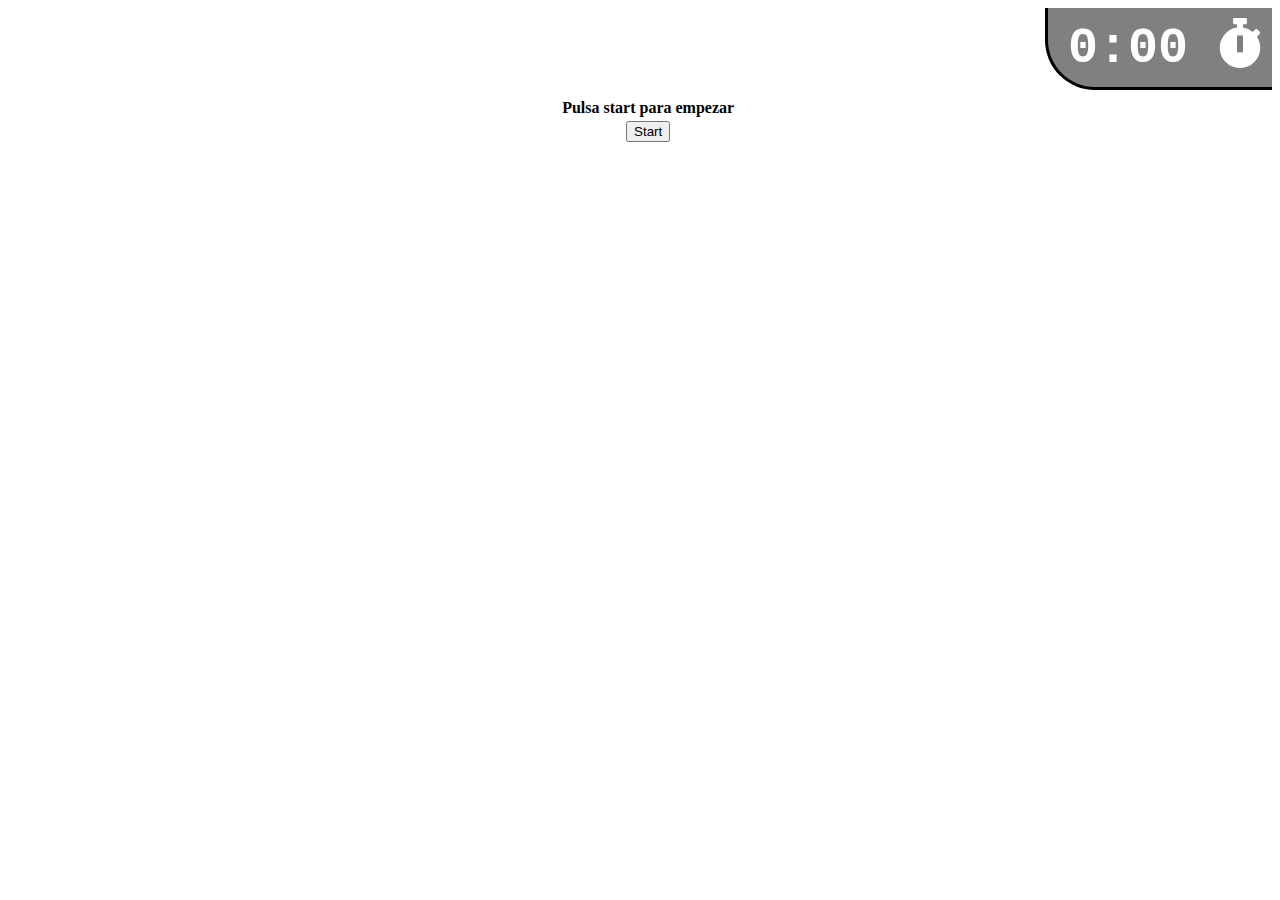
<file: index.html>
<!DOCTYPE html>
<html lang="en">

<head>
    <meta charset="UTF-8">
    <meta name="viewport" content="width=device-width, initial-scale=1.0">
    <meta http-equiv="X-UA-Compatible" content="ie=edge">
    <title>Document</title>
    <link rel="stylesheet" href="juego.css">
    <link rel="stylesheet" href="https://use.fontawesome.com/releases/v5.7.0/css/all.css">
</head>

<body>
    <div class="crono">
        <span id="cronometro">0:00</span>
            <i class="fas fa-stopwatch"></i>
    </div>
    <div style="justify-content: center">
        <div id=tabla>
            <table class="egt" ; style="width:100%">
                <tr style="text-align: center">
                <tr>
                    <th> </th>
                    <th> </th>
                </tr>
                <tr>
                    <th> </th>
                    <th>Pulsa start para empezar</th>
                </tr>
                <tr>
                    <th> </th>
                    <th><button onclick="myFunction()">Start</button></th>
                </tr>
                </tr>
            </table>
        </div>
        <div id="fin" style="display:none">
            ENHORABUENA!!
            Completaste el juego en
            <div id="puntuacion">3 segundos</div>
            <div class="boton">Volver a jugar</div>
        </div>
        <div id="circulos">
            <script>
                var total=8
                var proximo = 1;
                var tempo = 0;

                var crono = setInterval(actualizaCrono, 1000)
                
                
                function actualizaCrono() {
                    tempo = tempo + 1
                    var divCrono = document.getElementById("cronometro")
                    var minutos = Math.floor(tempo/60)
                    var segundos = tempo%60

                    if (segundos <10) {
                        segundos = "0" + segundos
                    }
                    divCrono.textContent = minutos + ":" + segundos;
                }
                // Crear un circulo
                function creaCirculo(numCirculo) {
                    var circulo = document.createElement("div")
                    circulo.setAttribute("class", "circulo")
                    var color = "hsl(" + Math.floor(Math.random() * 360) + "," + (Math.floor(Math.random() * 70) + 30) + "%," + (Math.floor(Math.random() * 50) + 25) + "%)"
                    circulo.style.backgroundColor = color
                    document.body.appendChild(circulo)
                    var ancho = document.documentElement.clientWidth - circulo.clientWidth;
                    var alto = document.documentElement.clientHeight - circulo.offsetHeight;
                    circulo.style.left = Math.floor(Math.random()*ancho) + "px"
                    circulo.style.top = Math.floor(Math.random()*alto) + "px"
                    circulo.textContent = numCirculo
                    var tabla = document.getElementById("tabla")
                    circulo.onclick = function () {
                        if (numCirculo == proximo) {
                            circulo.style.top = "-200px"
                            proximo = proximo + 1
                            if (numCirculo == total) {
                                clearInterval(crono) //Para la actualizacion del cronometro
                                var divFin = document.getElementById("fin")
                                divFin.style.display= "block"
                                var puntuacion = document.getElementById("puntuacion")
                                puntuacion.textContent = tempo + " segundos"
                            }
                        }
                    }
                }
            </script>
        </div>
    </div>
    <script>
        function myFunction() {
            var x = document.getElementById("tabla");
            if (x.style.display === "none") {
                x.style.display = "block";
            } else {
                x.style.display = "none";
            }
            for (var numero = total; numero >=1; numero = numero - 1) {
                creaCirculo(numero)
            }
        }
    </script>
    <script type="text/javascript">
        var clicks = 0;
        function onClick() {
            clicks += 1;
            document.getElementById("clicks").innerHTML = clicks;
        };
    </script>
</body>

</html>
</file>
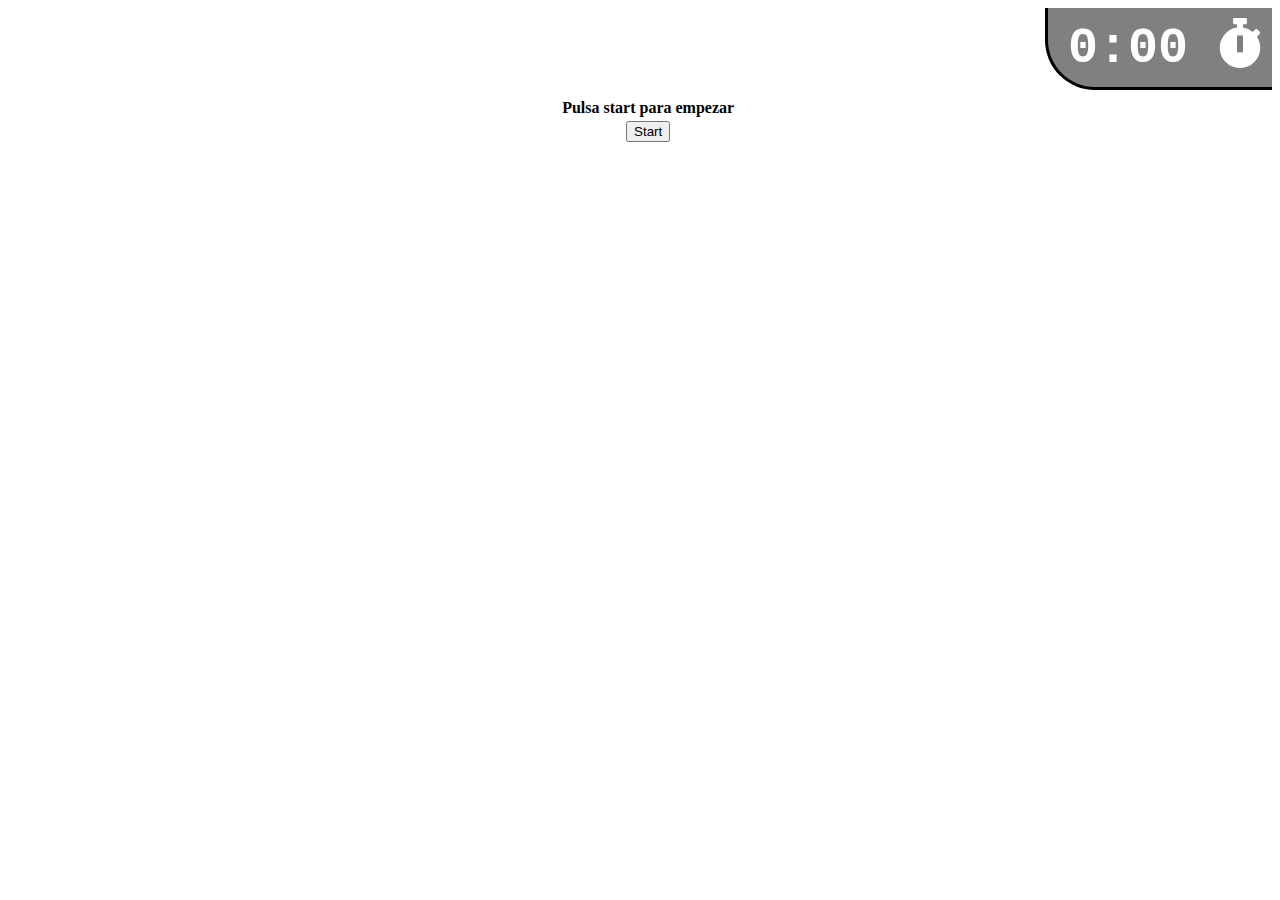
<file: Juego6.html>
<!DOCTYPE html>
<html lang="en">

<head>
    <meta charset="UTF-8">
    <meta name="viewport" content="width=device-width, initial-scale=1.0">
    <meta http-equiv="X-UA-Compatible" content="ie=edge">
    <title>Document</title>
    <link rel="stylesheet" href="juego.css">
    <link rel="stylesheet" href="https://use.fontawesome.com/releases/v5.7.0/css/all.css">
</head>

<body>
    <div class="crono">
        <span id="cronometro">0:00</span>
            <i class="fas fa-stopwatch"></i>
    </div>
    <div style="justify-content: center">
        <div id=tabla>
            <table class="egt" ; style="width:100%">
                <tr style="text-align: center">
                <tr>
                    <th> </th>
                    <th> </th>
                </tr>
                <tr>
                    <th> </th>
                    <th>Pulsa start para empezar</th>
                </tr>
                <tr>
                    <th> </th>
                    <th><button onclick="myFunction()">Start</button></th>
                </tr>
                </tr>
            </table>
        </div>
        <div id="fin" style="display:none">
            ENHORABUENA!!
            Completaste el juego en
            <div id="puntuacion">3 segundos</div>
            <div class="boton">Volver a jugar</div>
        </div>
        <div id="circulos">
            <script>
                var total=8
                var proximo = 1;
                var tempo = 0;

                var crono = setInterval(actualizaCrono, 1000)
                
                
                function actualizaCrono() {
                    tempo = tempo + 1
                    var divCrono = document.getElementById("cronometro")
                    var minutos = Math.floor(tempo/60)
                    var segundos = tempo%60

                    if (segundos <10) {
                        segundos = "0" + segundos
                    }
                    divCrono.textContent = minutos + ":" + segundos;
                }
                // Crear un circulo
                function creaCirculo(numCirculo) {
                    var circulo = document.createElement("div")
                    circulo.setAttribute("class", "circulo")
                    var color = "hsl(" + Math.floor(Math.random() * 360) + "," + (Math.floor(Math.random() * 70) + 30) + "%," + (Math.floor(Math.random() * 50) + 25) + "%)"
                    circulo.style.backgroundColor = color
                    document.body.appendChild(circulo)
                    var ancho = document.documentElement.clientWidth - circulo.clientWidth;
                    var alto = document.documentElement.clientHeight - circulo.offsetHeight;
                    circulo.style.left = Math.floor(Math.random()*ancho) + "px"
                    circulo.style.top = Math.floor(Math.random()*alto) + "px"
                    circulo.textContent = numCirculo
                    var tabla = document.getElementById("tabla")
                    circulo.onclick = function () {
                        if (numCirculo == proximo) {
                            circulo.style.top = "-200px"
                            proximo = proximo + 1
                            if (numCirculo == total) {
                                clearInterval(crono) //Para la actualizacion del cronometro
                                var divFin = document.getElementById("fin")
                                divFin.style.display= "block"
                            }
                        }
                    }
                }
            </script>
        </div>
    </div>
    <script>
        function myFunction() {
            var x = document.getElementById("tabla");
            if (x.style.display === "none") {
                x.style.display = "block";
            } else {
                x.style.display = "none";
            }
            for (var numero = total; numero >=1; numero = numero - 1) {
                creaCirculo(numero)
            }
        }
    </script>
    <script type="text/javascript">
        var clicks = 0;
        function onClick() {
            clicks += 1;
            document.getElementById("clicks").innerHTML = clicks;
        };
    </script>
</body>

</html>
</file>
<file: juego.css>
.rectangle {
    width: 500px;
    height: 300px;
    background: #ffffff;
    background-color: rgb(250, 0, 255,);
    position: absolute;
    animation-name: salir;
    animation-duration: 0.8s;
    animation-timing-function: ease-in-out;
  }
  @keyframes salir {
    from {opacity:0; }
    to {opacity:1; }
}

.circulo {
    background-color: rgb(255, 0, 0);
    color: white;
    font-size: 150px;
    font-family: Verdana, Verdana, Geneva, Tahoma, sans-serif;
    text-align: center;
    /*line-hright: 200px;*/
    width:200px;
    height: 200px;
    border-radius: 50%;
    position: absolute;
    transition: 0.5s;
    animation-name: aparecer;
    animation-duration: 0.5s;
    animation-timing-function: ease-in-out;
}

  @keyframes aparecer {
      from {opacity:0; }
      to {opacity:1; }
  }

.pacman {
    background-color: rgba(255, 255, 255, 0);
    width: 350px;
    height: 350px;
    position: absolute;
    animation-name: crecer;
    animation-direction: alternate;
    animation-iteration-count: infinite;
}
.crono {
    float: right;
    background-color: gray;
    color: #ffffff;
    font-size: 50px;
    font-family: 'Courier New', Courier, monospace;
    font-weight: bold;
    padding: 10px;
    padding-left: 20px;
    border-bottom-left-radius: 50px;
    border-left: 3px solid black;
    border-bottom: 3px solid black;
}
</file>
